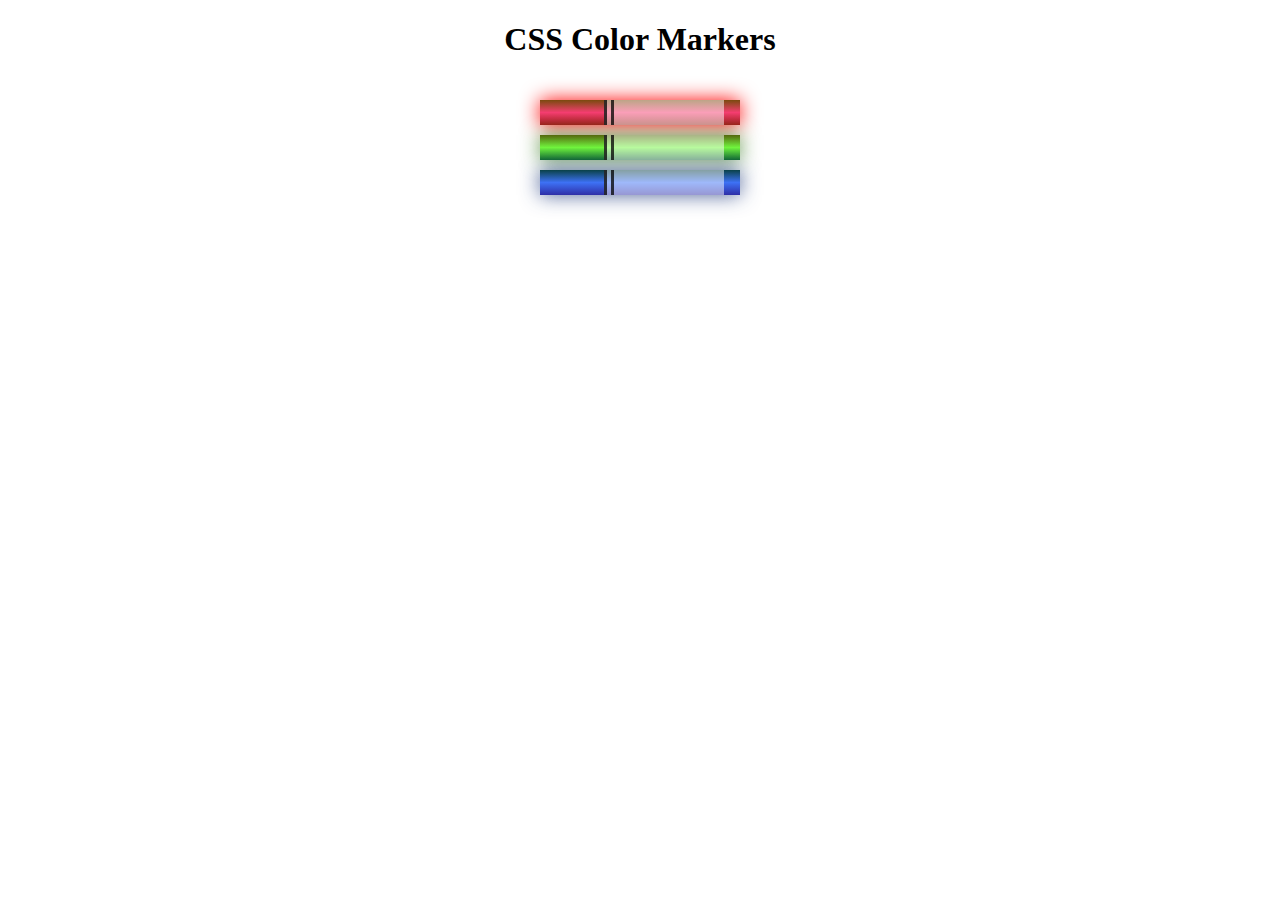
<file: ColorMarkers/index.html>
<!DOCTYPE html>
<html lang="en">
    <head>
        <title>Colored Markers</title>
        <meta charset="utf-8">
        <meta name="viewport" content="width=device-width, initial-scale=1.0">
        <link rel="stylesheet" href="styles.css">
    </head>
    <body>
        <h1>CSS Color Markers</h1>
        <div class="container">
            <div class="marker red">
                <div class="cap"></div>
                <div class="sleeve"></div>

            </div>
            <div class="marker green">
                <div class="cap"></div>
                <div class="sleeve"></div>
            </div>
            <div class="marker blue">
                <div class="cap"></div>
                <div class="sleeve"></div>
            </div>
        </div>
    </body>
</html>
</file>
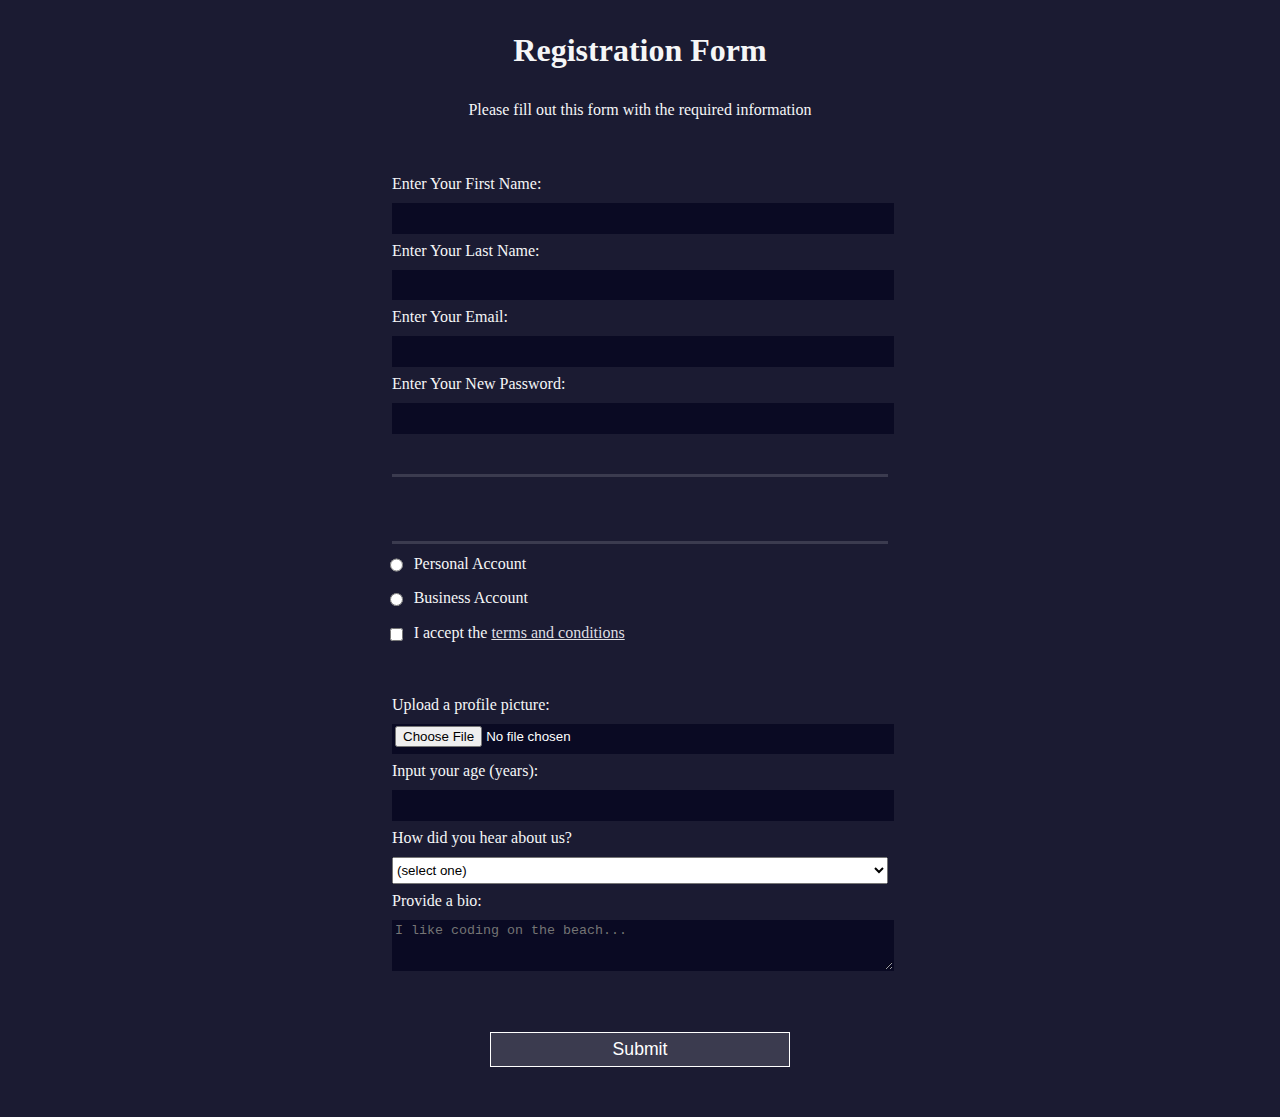
<file: Registration Form/index.html>
<!DOCTYPE html>
<html lang="en">
<head>
    <meta charset="UTF-8">
    <meta http-equiv="X-UA-Compatible" content="IE=edge">
    <meta name="viewport" content="width=device-width, initial-scale=1.0">
    <title>Registration Form</title>
    <link rel="stylesheet" href="styles.css">
</head>
<body>
    <h1>Registration Form</h1>
    <p>Please fill out this form with the required information</p>
    <form action="https://register-demo.freecodecamp.org" method="post">
    <fieldset>
        <label for="first-name">Enter Your First Name: <input id="first-name" type="text" required> </label>
        <label for="last-name">Enter Your Last Name: <input id="last-name" type="text" required></label>
        <label for="email">Enter Your Email: <input id="email" type="email" required></label>
        <label for="new-password">Enter Your New Password: <input id="new-password" type="password" required pattern=[a-z0-5]{8,}></label>
    </fieldset>
    <fieldset></fieldset>
        <label for="personal-account"><input id="personal-account" class="inline" type="radio" name="account-type"> Personal Account</label>
        <label for="business-account"><input id="business-account" class="inline" type="radio" name="account-type"> Business Account</label>
        <label for="terms-and-conditions"><input id="terms-and-conditions" class="inline" type="checkbox" required> I accept the <a href="https://www.freecodecamp.org/news/terms-of-service/">terms and conditions</a></label>
    <fieldset>
        <label for="profile-picture">Upload a profile picture: <input id="profile-picture" type="file" /></label>
        <label for="age">Input your age (years): <input id="age" type="number" min="13" max="120" /></label>
        <label for="referrer">How did you hear about us?
          <select id="referrer">
            <option value="">(select one)</option>
            <option value="1">freeCodeCamp News</option>
            <option value="2">freeCodeCamp YouTube Channel</option>
            <option value="3">freeCodeCamp Forum</option>
            <option value="4">Other</option>
          </select>
        </label>
        <label for="bio">Provide a bio:
          <textarea id="bio" rows="3" cols="30" placeholder="I like coding on the beach..."></textarea>
        </label>
    </fieldset>  
    </label>
    <input value="Submit" type="submit">
  </form>

</body>
</html>
</file>
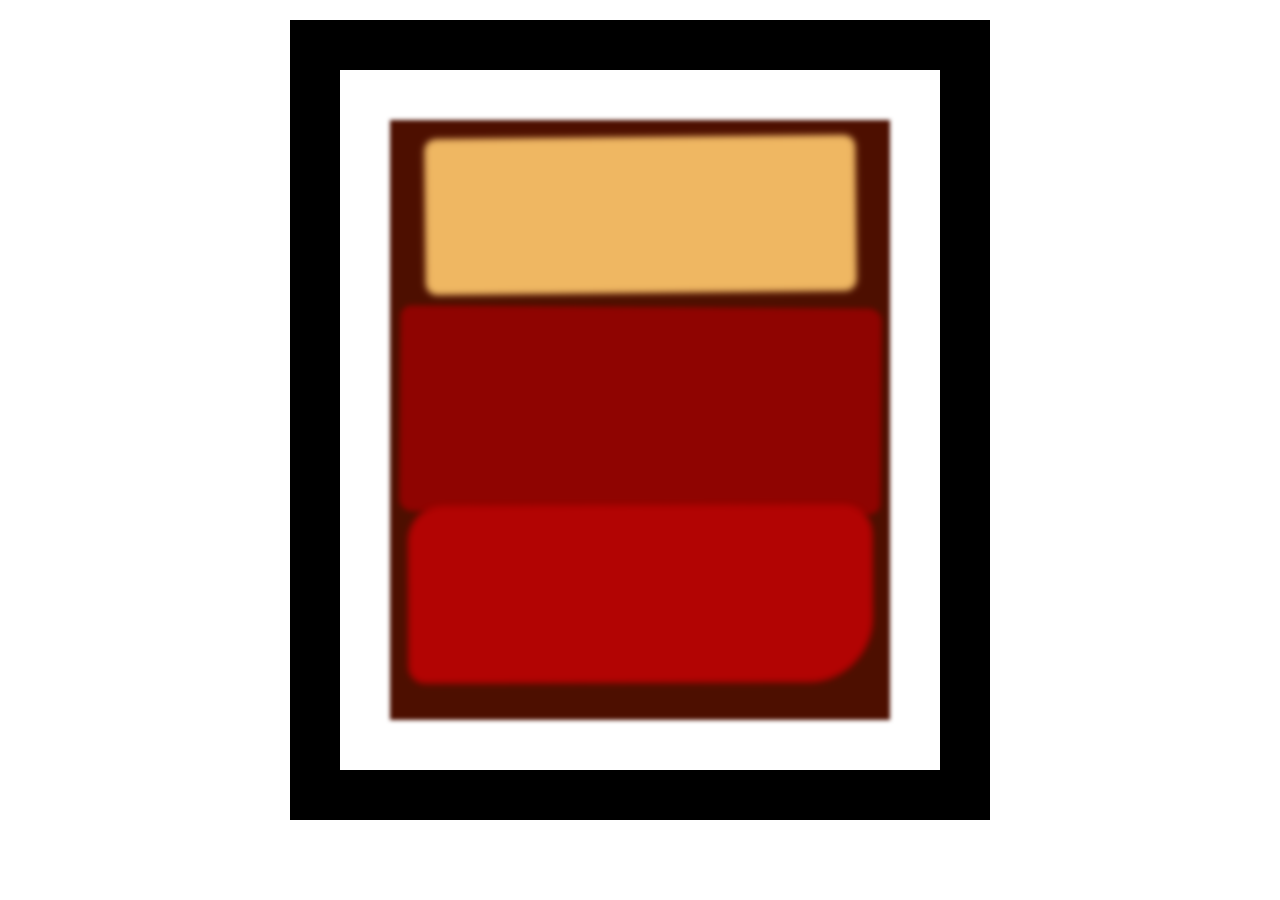
<file: Rothko Painting/index.html>
<!DOCTYPE html>
 <html lang="en">
    <head>
        <meta charset="UTF-8">
        <meta http-equiv="X-UA-Compatible" content="IE=edge">
        <meta name="viewport" content="width=device-width, initial-scale=1.0">
        <title>Rothko Painting</title>
        <link rel="stylesheet" href="styles.css">
    </head>
    <body>
        <!-- <img src="https://cdn.freecodecamp.org/curriculum/css-box-model/diagram-3.png"> -->
        <div class="frame">
            <div class="canvas">
                <div class="one"></div>
                <div class="two"></div>
                <div class="three"></div>
        </div>
    </body>
 </html>
</file>
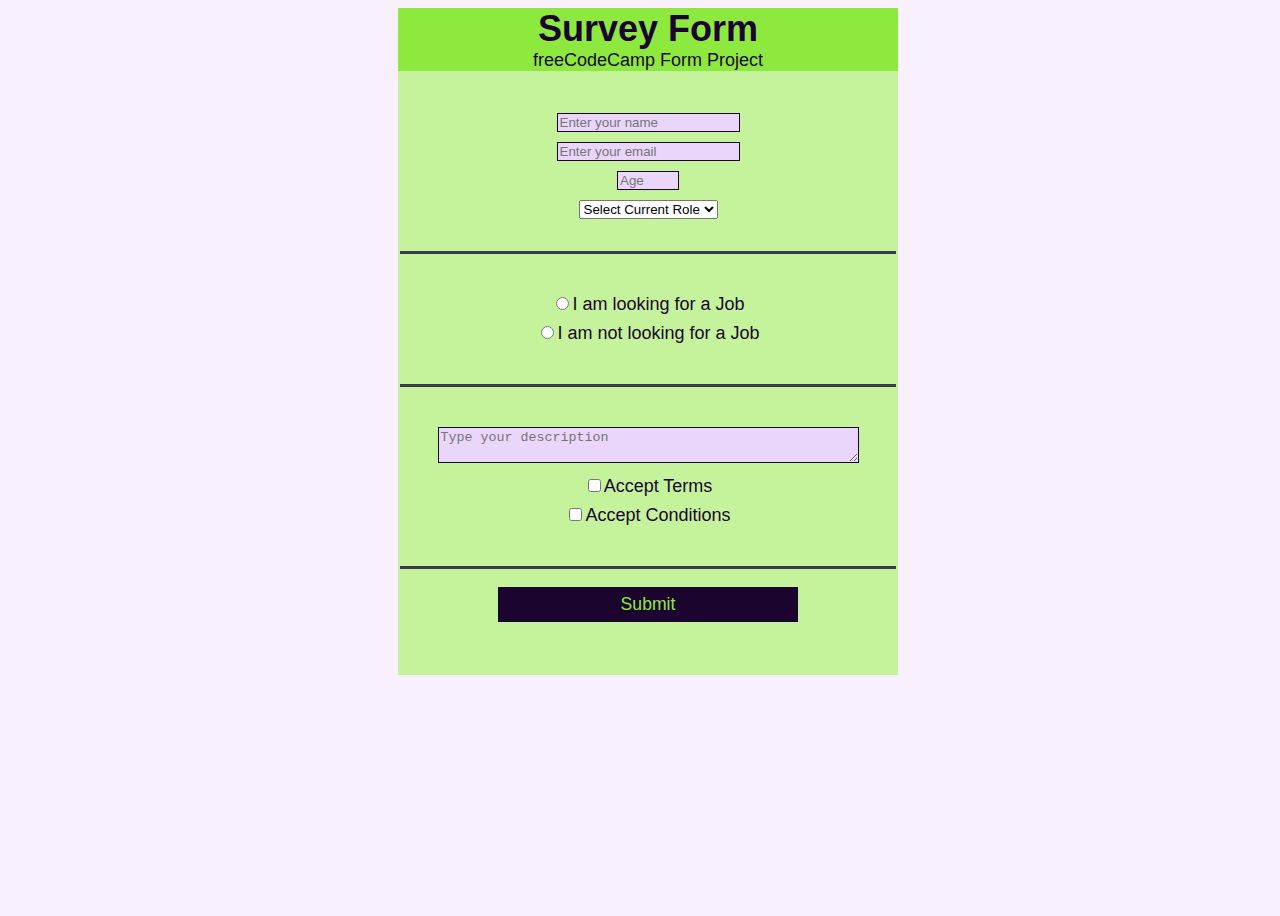
<file: SurveyFrom/index.html>
<!DOCTYPE html>
<html>
  <head>
    <meta charset="utf-8">
    <title>Survey Form</title>
    <link rel="stylesheet" href="styles.css">
    <meta name="viewport" content="width=device-width, initial-scale=1.0">
  </head>
  <body>
    <h1 id="title">Survey Form</h1>
    <p id="description">freeCodeCamp Form Project</p>
    <form id="survey-form"> 
    <fieldset>

      <label id="name-label"><input id="name" type="text" required placeholder="Enter your name">
      </label>

      <label id="email-label"><input id="email" type="email" required placeholder="Enter your email">
      </label>

      <label id="number-label" ><input id="number" type="number" min="13" max="120" required placeholder="Age">
      </label>
      <select id="dropdown">
        <option value="">Select Current Role</option>
        <option value="1">Student</option>
        <option value="2">Full Time Job</option>
        <option value="3">Part Time Job</option>
        <option value="4">Other</option>
        <option value="5">Prefer not say</option>
      </select>
    </fieldset>
    <fieldset>
      <label><input type="radio" name="account-type" value="one">I am looking for a Job</label>
      <label><input type="radio" name="account-type" value="two">I am not looking for a Job </label>
    </fieldset>
    <fieldset> 
      <label>
        <textarea row=5 cols=50 placeholder="Type your description"></textarea>
      </label>
      <label><input type="checkbox" class="inline" required value="checkbox-terms">Accept Terms
      </label>
      <label><input type="checkbox" class="inline" required value="checkbox-conditions">Accept Conditions
      </label>
    </fieldset>
    <input id="submit" type="submit">
    </form>
  </body>
</html>
</file>
<file: ColorMarkers/styles.css>
/*BODY*/
h1 {
    text-align: center;
}

.container {
    background-color: rgb(255, 255, 255);
    padding: 10px 0;
}
.marker {
    height: 25px;
    width: 200px;
    margin: 10px auto;
}

.sleeve {
    width: 110px;
    height: 25px;
    background-color: rgba(255,255,255,0.5);
    border-left: 10px double rgba(0,0,0,75%);
}

.cap {
    width: 60px;
    height: 25px;
}
.cap, .sleeve{
    display: inline-block;
}

    /*Metodo RGB*/
.red {
    background: linear-gradient(180deg, rgb(122, 74, 14) 0%, rgb(245, 62, 113) 50%, rgb(162, 27, 27) 100%);
    box-shadow: 0 0 20px 0 red;
}
    /* Metodo #*/
.green {
    background: linear-gradient(180deg, #55680D, #71F53E, #116c31); ;
    box-shadow: 0 0 20px 0 #3B7E20CC;
}
    /*Metodo hsl*/
.blue {
    background: linear-gradient(hsl(186, 76%, 16%), hsl(223, 90%, 60%), hsl(240,56%,42%));    
    box-shadow: 0 0 20px 0 hsl(223, 59%, 31%, 0.8);
}
</file>
<file: Registration Form/styles.css>
body {
    width: 100%;
    height: 100vh;
    margin: 0;
    background-color: #1b1b32;
    color: #f5f6f7;
    font-family: Tahoma;
    font-size: 16px;
}

label {
    display: block;
    margin: 0.5rem 0;
}

h1, p{
    margin: 1em auto;
    text-align: center;
}

form {
    margin: 0 auto;
    max-width: 500px;
    min-width: 300px;
    width: 60vw;
    padding-bottom: 2em;
}

fieldset {
    border: none;
    padding: 2rem 0;
    padding-left: 0;
    padding-right: 0;
    padding-top: 2rem;
    padding-bottom: 2rem;
    border-bottom: 3px solid #3b3b4f
  }

  fieldset:last-of-type {
    border-bottom: none;
  }

  input, textarea, select {
    width: 100%;
    margin-top: 10px;
    margin-left: 0;
    margin-right: 0;
    margin-bottom: 0;
    min-height: 2em;
  }

  .inline{
    width: unset;
    margin: 0 0.5em 0 0;
    vertical-align: middle;
  }

  input, textarea {
    background-color: #0a0a23;
    border: 1px solid #0a0a23;
    color: #ffffff;
  }

  input[type="submit"] {
    display: block;
    width: 60%;
    min-width: 60%;
    margin-top: 1em ;
    margin-bottom: 1em ;
    margin-right: auto;
    margin-left: auto;
    height: 2em;
    font-size: 1.1rem;
    background-color: #3b3b4f;
    border-color: white;
  }

  input[type="file"] {
    padding: 1px 2px
  }

  a {
    color: #dfdfe2;
  }
</file>
<file: Rothko Painting/styles.css>
.canvas {
    width: 500px;
    height: 600px;
    background-color: #4d0f00;
    overflow: hidden;
    filter: blur(2px);
}

.frame {
    border: solid black 50px;
    width: 500px;
    padding: 50px;
    margin: 20px auto;
}

.one {
  width: 425px;
  height: 150px;
  background-color: #efb762;
  margin: 20px auto;
  filter: blur(2px);
  box-shadow: 0 0 3px 3px #efb762;
  border-radius: 9px;
  transform: rotate(-0.6deg);
}

.two {
    width: 475px;
    height: 200px;
    margin: auto;
    background-color: #8f0401;
    filter: blur(1px);
    box-shadow: 0 0 3px 3px #8f0401;
    border-radius: 8px 10px ;
    transform: rotate(0.4deg);
}

.three {
  width: 91%;
  height: 28%;
  background-color: #b20403;
  margin: auto;
  box-shadow: 0 0 5px 5px #b20403;
  border-radius: 30px 25px 60px 12px ;
  transform: rotate(-0.2deg);
}
</file>
<file: SurveyFrom/styles.css>
body {
    width: 100%;
    height: 100vh;
    margin: center;
    background-color: #f8f1fd;
    font-family: sans-serif;
    font-size: 18px;
    color: rgb(27,5,46);
    text-align: center;
    background-image: url(https://fondosmil.com/fondo/13674.jpg);
    background-repeat: no-repeat;
    background-size: cover;
    background-attachment: fixed;
  }
  
  h1, p {
    margin: 0 auto;
    background-color: #8ee93f;
    max-width: 500px;
    min-width: 300px;
    width: 60vw;
    padding-bottom: 0;
  }
  
  form {
    background-color: #c4f39b;
    margin: 0 auto;
    max-width: 500px;
    min-width: 300px;
    width: 60vw;
    padding-bottom: 2em;
  }
  
  label {
    display: block;
    margin: 0.5rem 0;
  }

  fieldset {
    border: none;
    padding: 2rem 0;
    padding-left: 0;
    padding-right: 0;
    padding-top: 2rem;
    padding-bottom: 2rem;
    border-bottom: 3px solid #3b3b4f
  }

  .inline {
    color:  rgb(27,5,46);
  }


  input[type="submit"] {
    display: block;
    width: 60%;
    min-width: 60%;
    margin-top: 1em ;
    margin-bottom: 1em ;
    margin-right: auto;
    margin-left: auto;
    height: 2em;
    font-size: 1.1rem;
    background-color: rgb(27, 5, 46);
    color: #8ee93f;
  }

  input, textarea {
    background-color: #e9d6fa;
    border: 1px solid rgb(27, 5, 46);
    color: rgb(27, 5, 46);
  }
</file>
